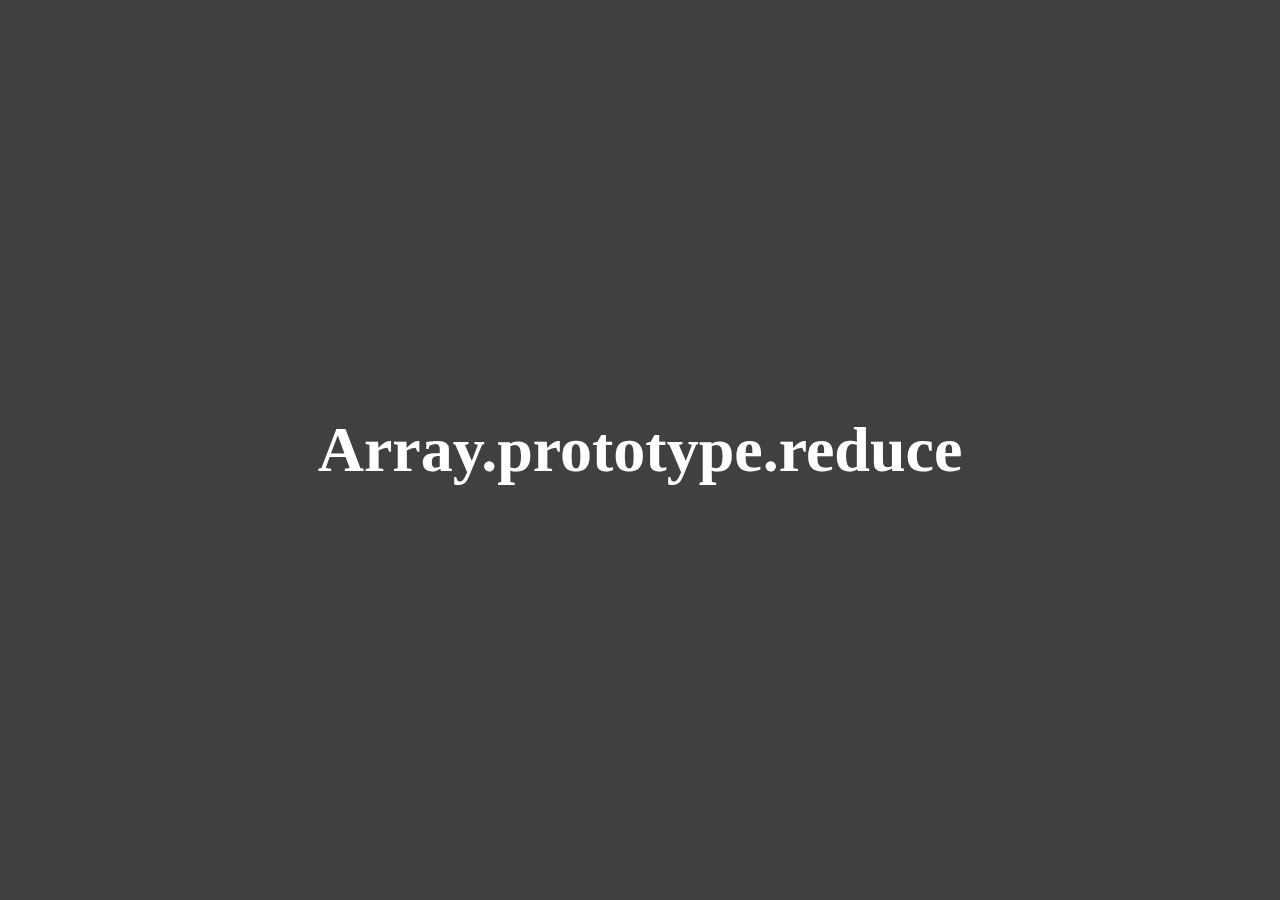
<file: Array-prototype-reduce/index.html>
<!DOCTYPE html>
<html lang="en">
<head>
  <meta charset="UTF-8">
  <meta name="viewport" content="width=device-width, initial-scale=1.0">
  <title>Array.prototype.reduce</title>
  <link rel="stylesheet" href="style.css">
</head>
<body>
  <h1>Array.prototype.reduce</h1>

  <script src="script.js"></script>
</body>
</html>
</file>
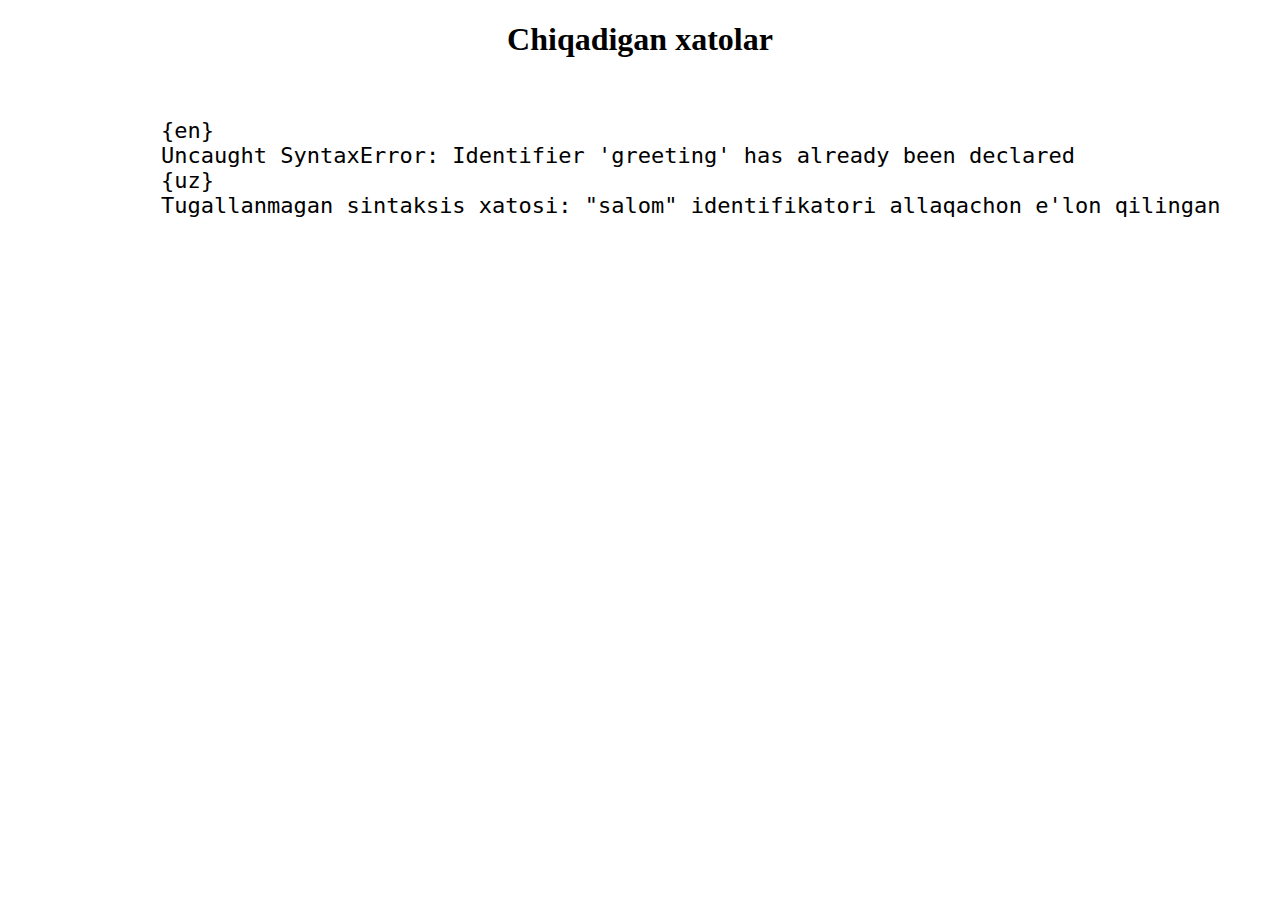
<file: Errors/index.html>
<!DOCTYPE html>
<html lang="en">
<head>
  <meta charset="UTF-8">
  <meta name="viewport" content="width=device-width, initial-scale=1.0">
  <title>Errors</title>
  <style>
    h1 {
      text-align: center;
    }
    pre {
      margin-top: 60px;
      margin-left: 100px;
      font-size: 22px;
    }
  </style>
</head>
<body>
  <h1>Chiqadigan xatolar</h1>
  <pre>
    {en}
    Uncaught SyntaxError: Identifier 'greeting' has already been declared
    {uz}
    Tugallanmagan sintaksis xatosi: "salom" identifikatori allaqachon e'lon qilingan

    
  </pre>
</body>
</html>
</file>
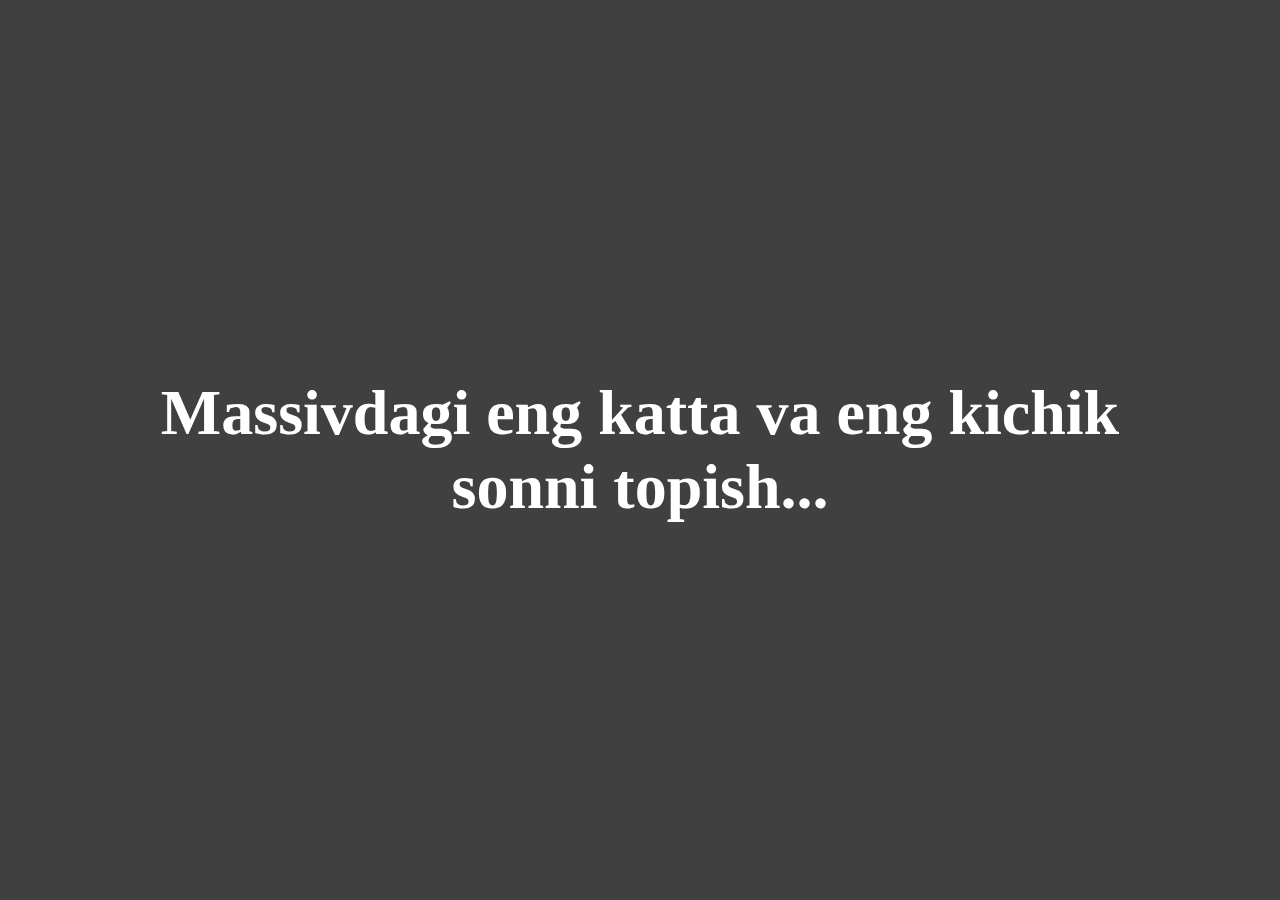
<file: Katta~Kichi-Array-Massivini-aniqlash/index.html>
<!DOCTYPE html>
<html lang="en">
<head>
  <meta charset="UTF-8">
  <meta name="viewport" content="width=device-width, initial-scale=1.0">
  <title>JavaScript</title>
  <link rel="stylesheet" href="style.css">
</head>
<body>
  <h1>Massivdagi eng katta va eng kichik sonni topish...</h1>


  <script src="script.js"></script>

</body>
</html>
</file>
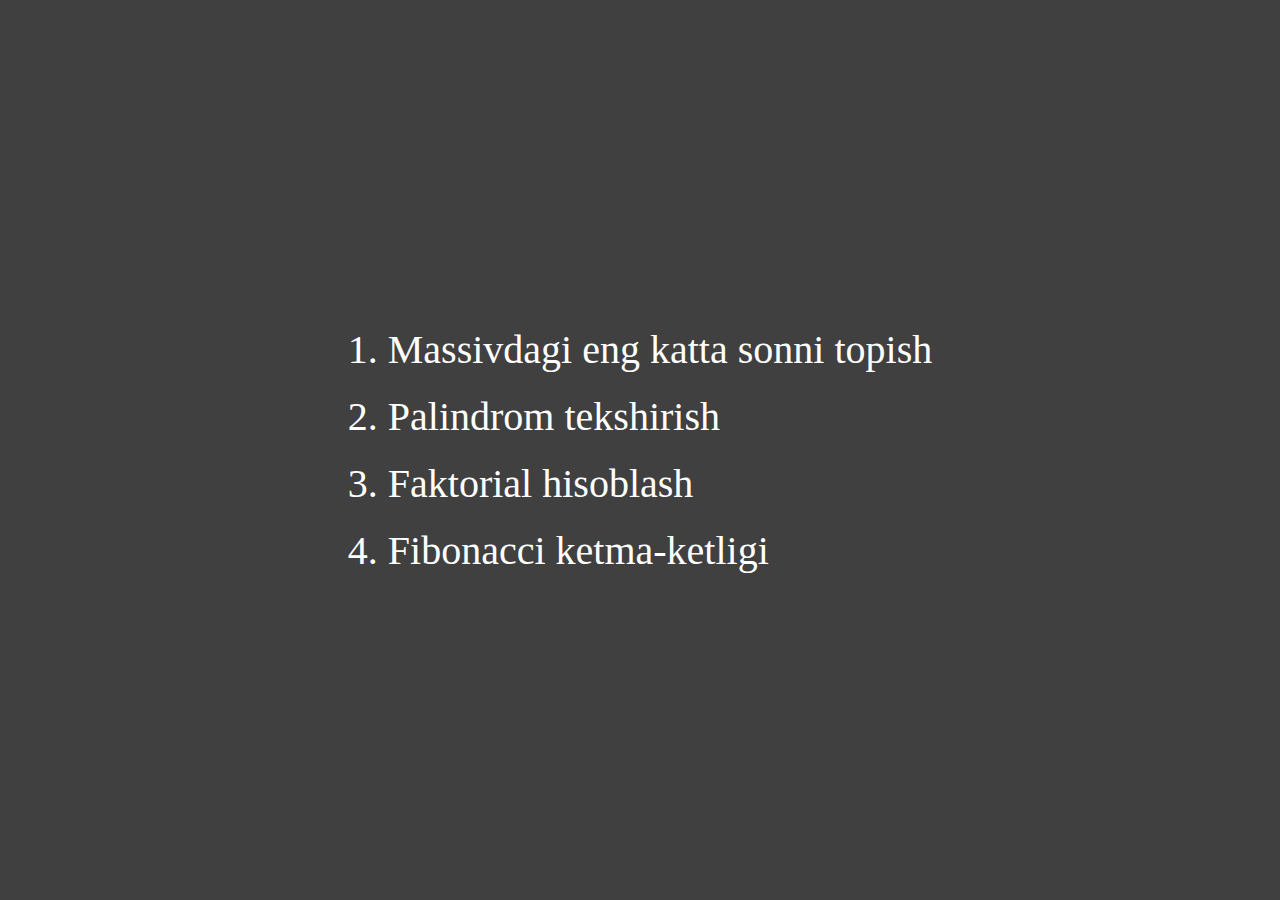
<file: JavaScript-tilida-Algoritmik-Masalalar/1-Oson-daraja-masalalari/index.html>
<!DOCTYPE html>
<html lang="en">
<head>
  <meta charset="UTF-8">
  <meta name="viewport" content="width=device-width, initial-scale=1.0">
  <title>Oson daraja masalalari</title>
  <link rel="stylesheet" href="style.css">
</head>
<body>
  <ul>
    <li>1. Massivdagi eng katta sonni topish</li>
    <li>2. Palindrom tekshirish</li>
    <li>3. Faktorial hisoblash</li>
    <li>4. Fibonacci ketma-ketligi</li>
  </ul>

  <script src="script.js"></script>
</body>
</html>
</file>
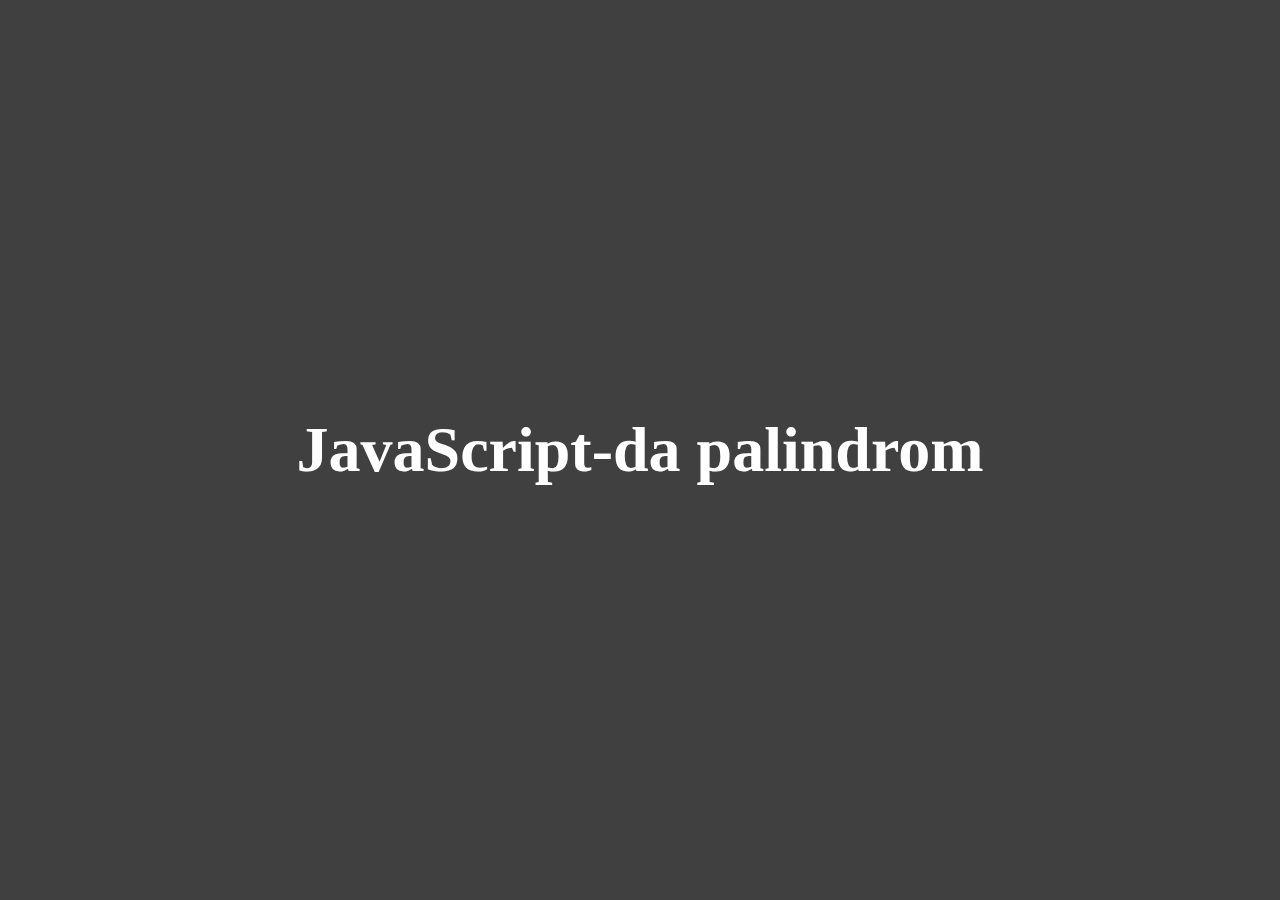
<file: JavaScript-tilida-Algoritmik-Masalalar/6-JavaScript-da-palindrom/index.html>
<!DOCTYPE html>
<html lang="en">
<head>
  <meta charset="UTF-8">
  <meta name="viewport" content="width=device-width, initial-scale=1.0">
  <title>JavaScript-da palindrom</title>
  <link rel="stylesheet" href="style.css">
</head>
<body>
  <h1>JavaScript-da palindrom</h1>

  <script src="script.js"></script>
</body>
</html>
</file>
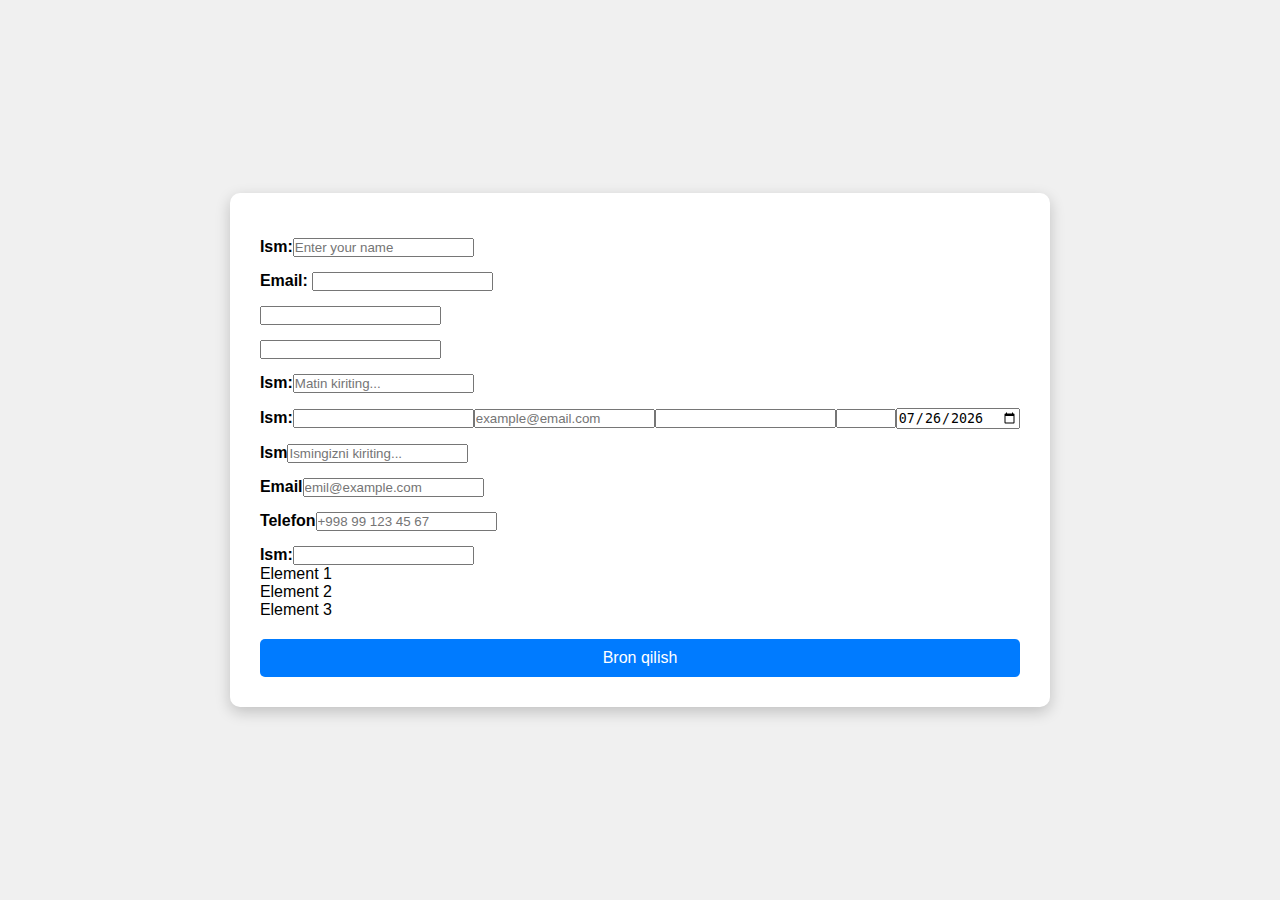
<file: N1-JavaScript/JavaScript yordamida label elementiga input qo'shish - To'liq-qo'llanma/index.html>
<!DOCTYPE html>
<html lang="en">

<head>
  <meta charset="UTF-8">
  <meta name="viewport" content="width=device-width, initial-scale=1.0">
  <title>JavaScript yordamida label elementiga input qo'shish - To'liq qo'llanma</title>
  <link rel="stylesheet" href="style.css">
</head>

<body>

  <div class="container">
    <h2 id="title"></h2>

    <div id="message"></div>
    <form id="form">
      <label id="myLabel">Ism:</label>
      <label class="my-label-class"></label>
      <label class="form-label"></label>
      <label class="form-label"></label>
      <label id="my-label">Ism:</label>
      <label id="insert-label">Ism:</label>
    </form>
    <form id="form-container"></form>
    <label id="my-Label">Ism:</label>

    <div class="my-class"></div>
    <div class="my-class"></div>
    <div class="my-class"></div>
    <div id="myGrid"></div>
    <button id="btn">Bron qilish</button>
  </div>

  <script src="script.js"></script>
</body>

</html>
</file>
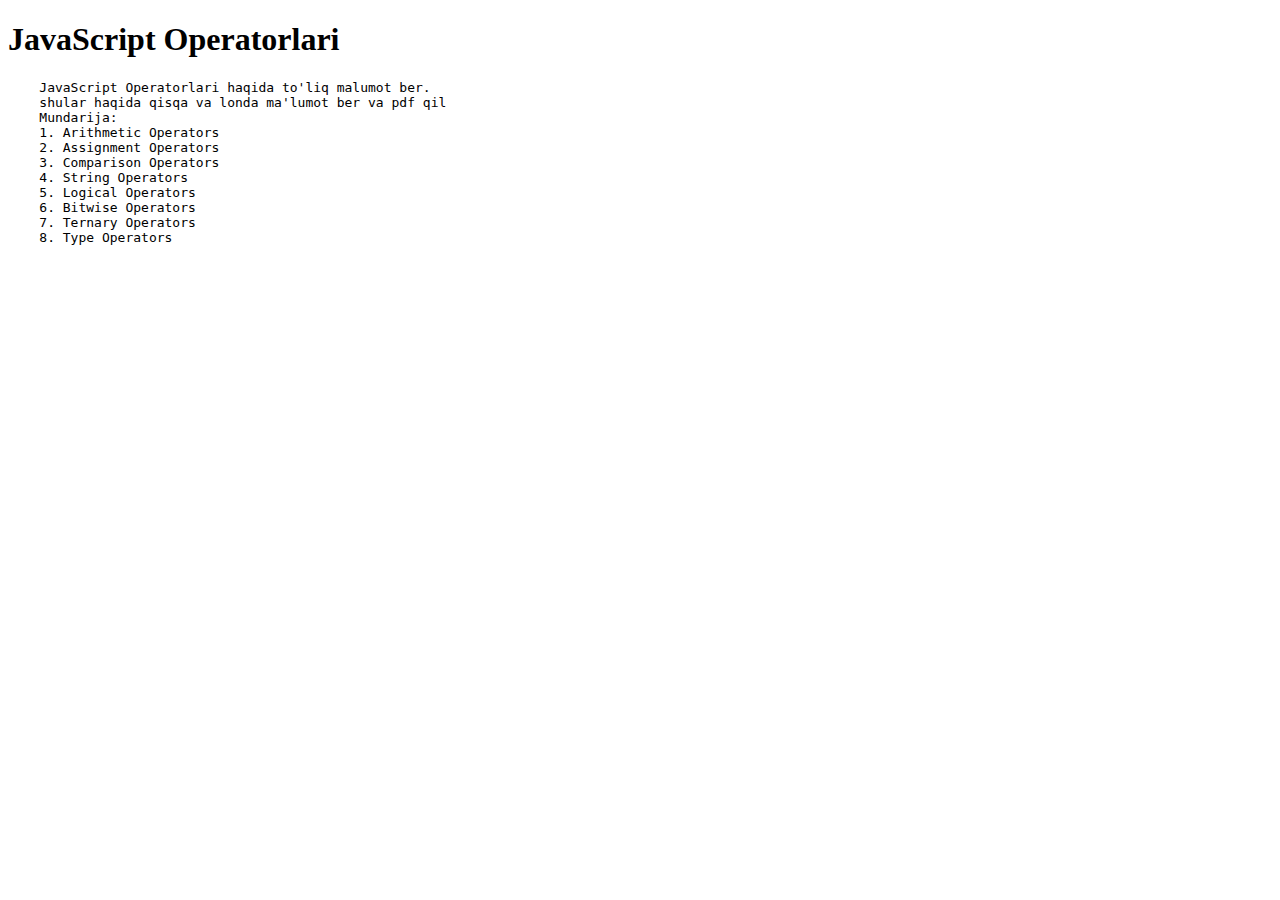
<file: N1-JavaScript/JS Operators/index.html>
<!DOCTYPE html>
<html lang="en">
<head>
  <meta charset="UTF-8">
  <meta name="viewport" content="width=device-width, initial-scale=1.0">
  <title>JavaScript Operatorlar</title>
</head>
<body>
  <h1>JavaScript Operatorlari</h1>
  <pre>
    JavaScript Operatorlari haqida to'liq malumot ber.
    shular haqida qisqa va londa ma'lumot ber va pdf qil
    Mundarija:
    1. Arithmetic Operators
    2. Assignment Operators
    3. Comparison Operators
    4. String Operators
    5. Logical Operators
    6. Bitwise Operators
    7. Ternary Operators
    8. Type Operators
  </pre>
  
</body>
</html>
</file>
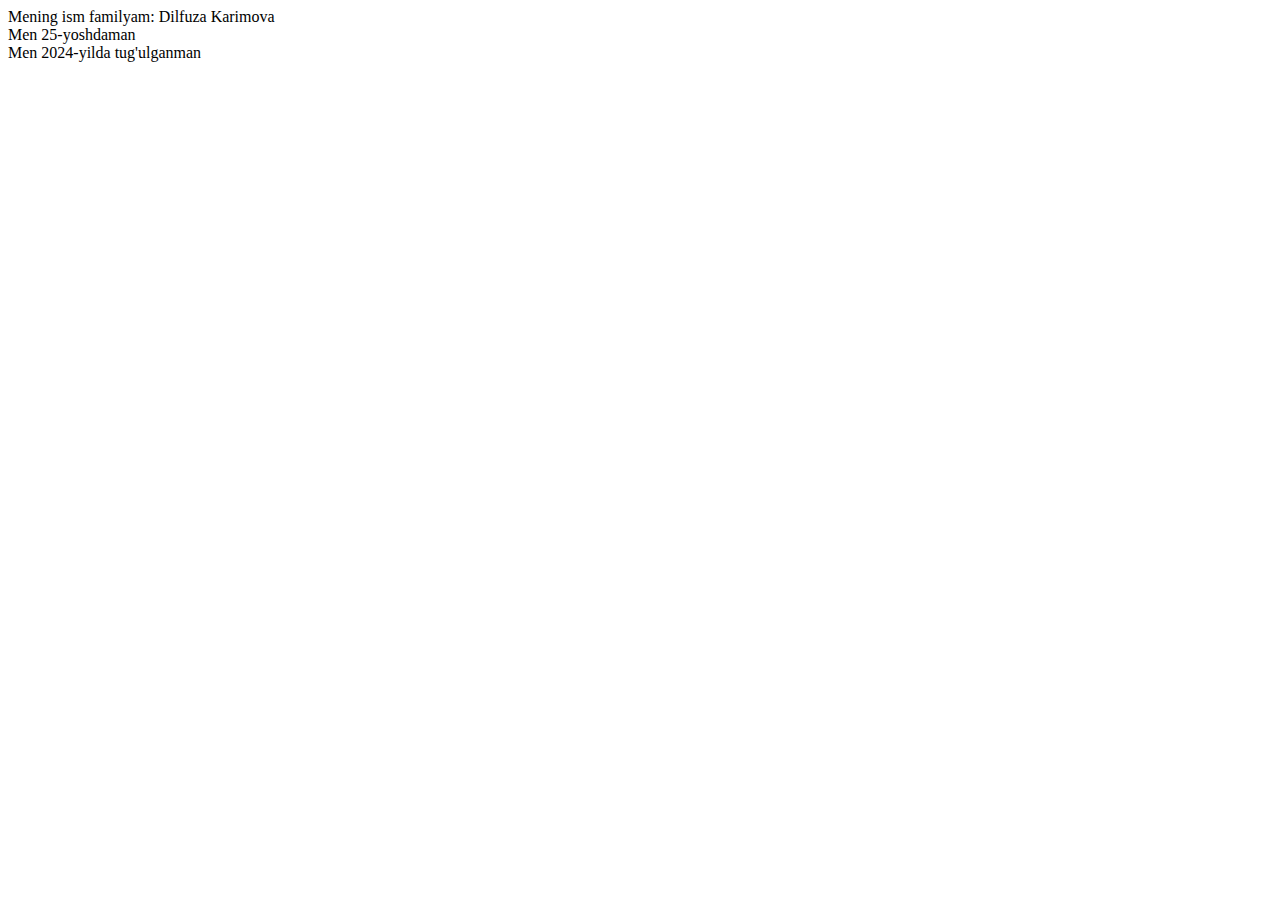
<file: N1-JavaScript/JS Variables/index.html>
<!DOCTYPE html>
<html lang="en">
<head>
  <meta charset="UTF-8">
  <meta name="viewport" content="width=device-width, initial-scale=1.0">
  <title>JS Variables</title>
</head>
<body>
  
  <script src="script.js"></script>
</body>
</html>
</file>
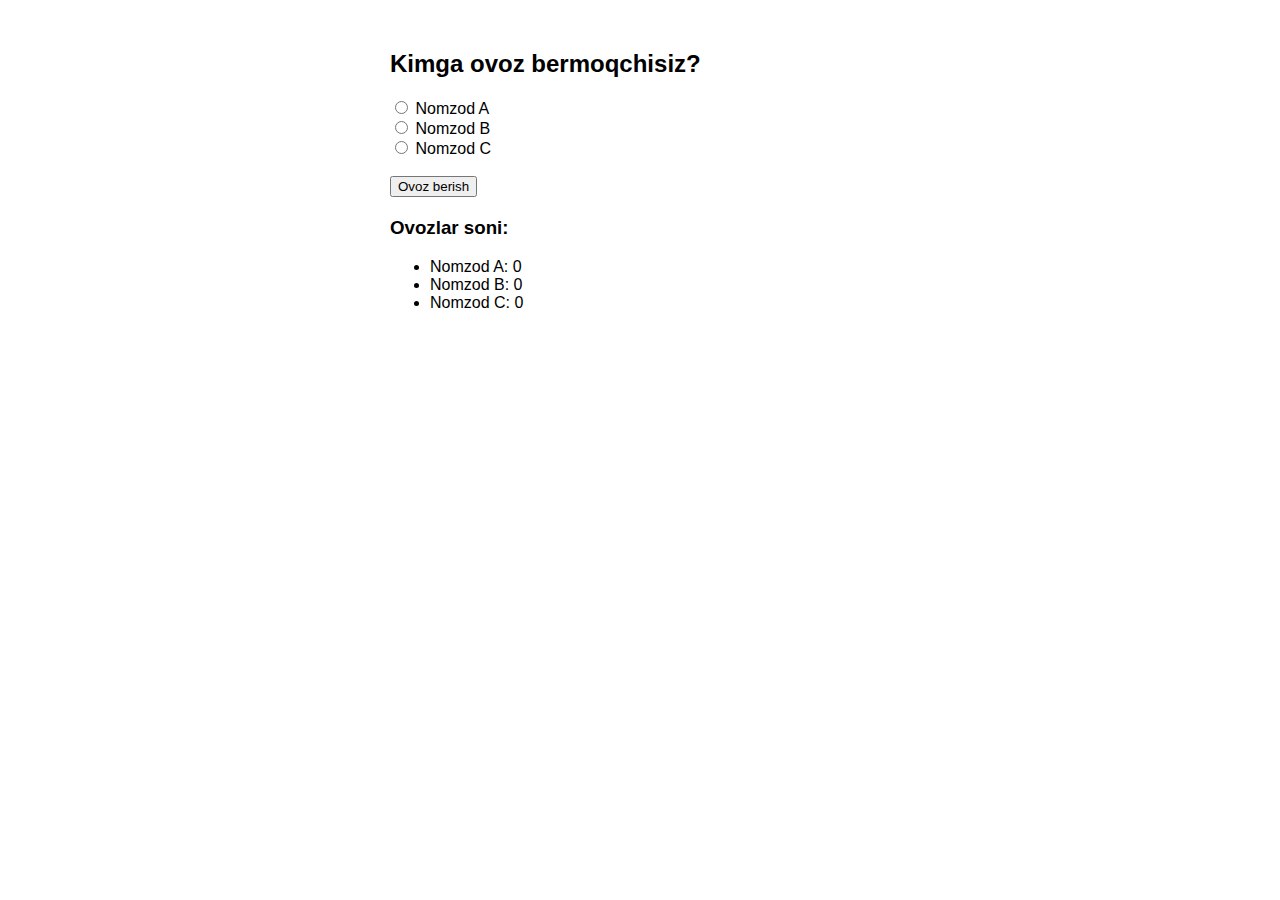
<file: N1-JavaScript/JS Operators/Logical-Operators/index.html>
<!DOCTYPE html>
<html lang="uz">
<head>
  <meta charset="UTF-8">
  <title>Ovoz berish tizimi</title>
  <style>
    body {
      font-family: Arial;
      max-width: 500px;
      margin: 50px auto;
    }
    .message {
      margin-top: 20px;
      font-weight: bold;
    }
  </style>
</head>
<body>

  <h2>Kimga ovoz bermoqchisiz?</h2>

  <form id="voteForm">
    <label><input type="radio" name="candidate" value="A"> Nomzod A</label><br>
    <label><input type="radio" name="candidate" value="B"> Nomzod B</label><br>
    <label><input type="radio" name="candidate" value="C"> Nomzod C</label><br><br>
    <button type="submit">Ovoz berish</button>
  </form>

  <div class="message" id="message"></div>

  <h3>Ovozlar soni:</h3>
  <ul id="results">
    <li>Nomzod A: <span id="countA">0</span></li>
    <li>Nomzod B: <span id="countB">0</span></li>
    <li>Nomzod C: <span id="countC">0</span></li>
  </ul>

  <script>
    const form = document.getElementById('voteForm');
    const message = document.getElementById('message');
    const results = {
      A: document.getElementById('countA'),
      B: document.getElementById('countB'),
      C: document.getElementById('countC'),
    };

    // Ovozlar localStorage'dan o'qiladi yoki boshlang'ich qiymatga o'rnatiladi
    let votes = JSON.parse(localStorage.getItem('votes')) || { A: 0, B: 0, C: 0 };

    // Ovozlar sonini ekranga chiqarish
    function displayVotes() {
      results.A.textContent = votes.A;
      results.B.textContent = votes.B;
      results.C.textContent = votes.C;
    }

    // Dastlabki holatni chiqarish
    displayVotes();

    // Foydalanuvchi allaqachon ovoz berganmi?
    const hasVoted = localStorage.getItem('hasVoted');
    // delete hasVoted;

    if (hasVoted) {
      message.textContent = "❗ Siz allaqachon ovoz bergansiz.";
      form.style.display = "none";
    }

    form.addEventListener('submit', function (e) {
      e.preventDefault();

      const selected = document.querySelector('input[name="candidate"]:checked');

      if (!selected) {
        message.textContent = "Iltimos, nomzod tanlang.";
        return;
      }

      const candidate = selected.value;

      // Ovoz qo‘shish
      votes[candidate]++;
      localStorage.setItem('votes', JSON.stringify(votes));
      localStorage.setItem('hasVoted', true);

      message.textContent = "✅ Ovoz uchun rahmat!";
      form.style.display = "block";

      displayVotes();
    });
  </script>

</body>
</html>
</file>
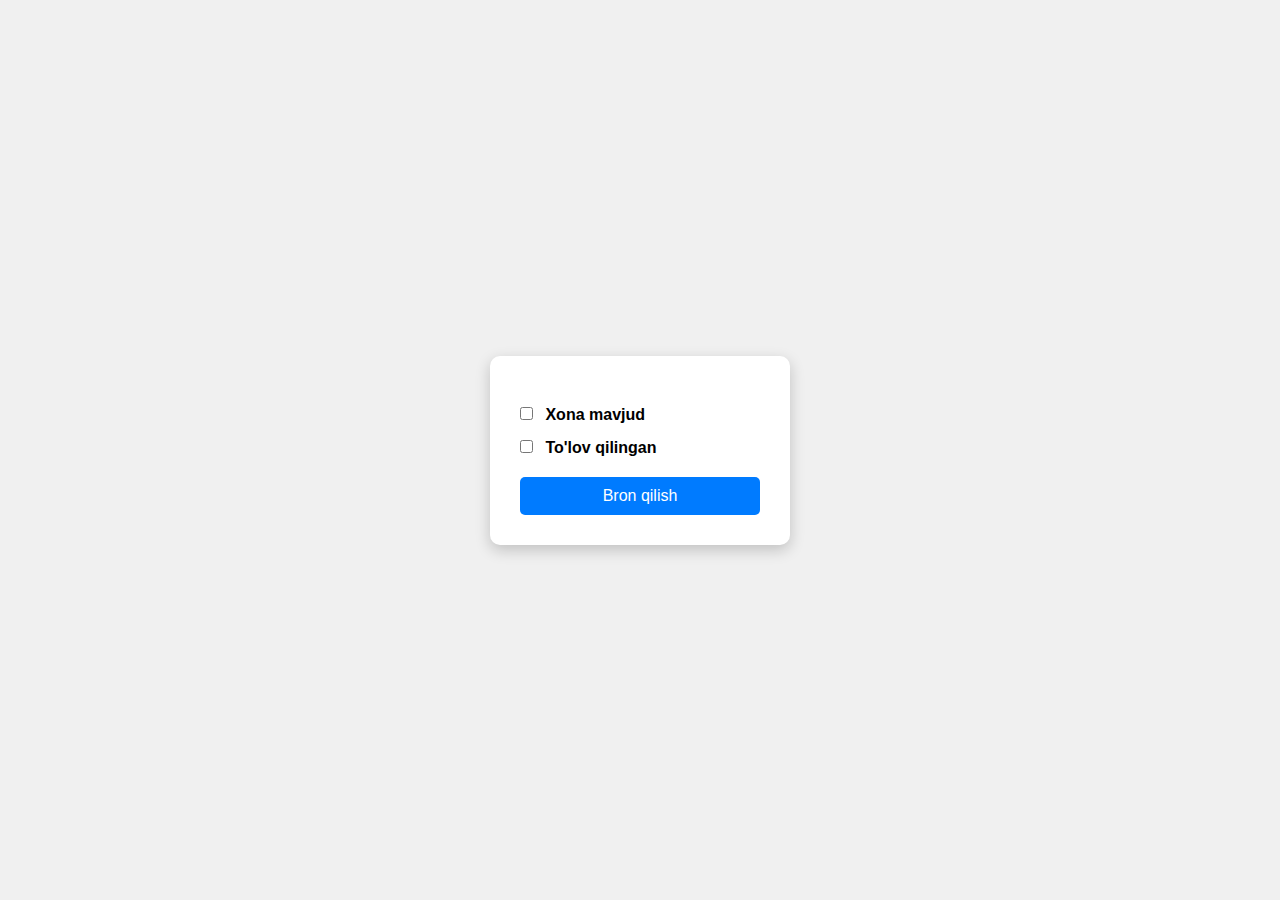
<file: N1-JavaScript/JS Operators/Logical-Operators/JavaScript Advanced Conditional Statements - 30 Problems/Mehmonxona bron qilish/index.html>
<!DOCTYPE html>
<html lang="en">
<head>
  <meta charset="UTF-8">
  <meta name="viewport" content="width=device-width, initial-scale=1.0">
  <title>Mehmonxona bron qilish</title>
  <link rel="stylesheet" href="style.css">
</head>
<body>
  <div class="container">
    <h2 id="title"></h2>
    <div id="message"></div>
    <div class="contents">
      <label>
        <input type="checkbox" id="roomAvailable">
        Xona mavjud
      </label>
      <label>
      <input type="checkbox" id="paymentMade">
      To'lov qilingan
    </label>
    </div>
    <button id="btn">Bron qilish</button>

  </div>

  <script src="script.js"></script>
</body>
</html>
</file>
<file: Array-prototype-reduce/style.css>
* {
  margin: 0;
  padding: 0;
  box-sizing: border-box;
}

body {
  display: flex;
  align-items: center;
  justify-content: center;
  height: 100vh;
  width: 100%;
  background-color: #404040;
  color: white;
  font-size: 32px;
  padding: 0 100px;
}
h1 {
  text-align: center;
}
</file>
<file: Katta~Kichi-Array-Massivini-aniqlash/style.css>
* {
  margin: 0;
  padding: 0;
  box-sizing: border-box;
}

body {
  display: flex;
  align-items: center;
  justify-content: center;
  height: 100vh;
  width: 100%;
  background-color: #404040;
  color: white;
  font-size: 32px;
  padding: 0 100px;
}
h1 {
  text-align: center;
}
</file>
<file: JavaScript-tilida-Algoritmik-Masalalar/1-Oson-daraja-masalalari/style.css>
* {
  margin: 0;
  padding: 0;
  box-sizing: border-box;
  list-style: none;
}

body {
  display: flex;
  align-items: center;
  justify-content: center;
  height: 100vh;
  width: 100%;
  background-color: #404040;
  color: white;
  font-size: 32px;
  padding: 0 100px;
}
ul {
  display: flex;
  flex-direction: column;
  gap: 20px;
}
li {
  font-size: 40px;
}
</file>
<file: JavaScript-tilida-Algoritmik-Masalalar/6-JavaScript-da-palindrom/style.css>
* {
  margin: 0;
  padding: 0;
  box-sizing: border-box;
}

body {
  display: flex;
  align-items: center;
  justify-content: center;
  height: 100vh;
  width: 100%;
  background-color: #404040;
  color: white;
  font-size: 32px;
  padding: 0 100px;
}
h1 {
  text-align: center;
}
</file>
<file: N1-JavaScript/JavaScript yordamida label elementiga input qo'shish - To'liq-qo'llanma/style.css>
* {
  margin    : 0;
  padding   : 0;
  box-sizing: border-box;
}

body {
  font-family     : Arial, sans-serif;
  background-color: #f0f0f0;
  display         : flex;
  justify-content : center;
  align-items     : center;
  height          : 100vh;
}

.container {
  background   : white;
  padding      : 30px;
  border-radius: 10px;
  box-shadow   : 0 5px 15px rgba(0, 0, 0, 0.2);
  min-width    : 300px;
}

h2 {
  text-align: center;
  color     : #333;
}

label {
  display    : block;
  margin-top : 15px;
  font-weight: bold;
}



button {
  margin-top   : 20px;
  width        : 100%;
  padding      : 10px;
  background   : #007BFF;
  color        : white;
  border       : none;
  border-radius: 5px;
  font-size    : 16px;
  cursor       : pointer;
}

button:hover {
  background: #0056b3;
}
</file>
<file: N1-JavaScript/JS Operators/Logical-Operators/JavaScript Advanced Conditional Statements - 30 Problems/Mehmonxona bron qilish/style.css>
* {
  margin    : 0;
  padding   : 0;
  box-sizing: border-box;
}

body {
  font-family     : Arial, sans-serif;
  background-color: #f0f0f0;
  display         : flex;
  justify-content : center;
  align-items     : center;
  height          : 100vh;
}

.container {
  background   : white;
  padding      : 30px;
  border-radius: 10px;
  box-shadow   : 0 5px 15px rgba(0, 0, 0, 0.2);
  min-width    : 300px;
}

h2 {
  text-align: center;
  color     : #333;
}

label {
  display    : block;
  margin-top : 15px;
  font-weight: bold;
}

input[type="checkbox"] {
  margin-right: 8px;
}

button {
  margin-top   : 20px;
  width        : 100%;
  padding      : 10px;
  background   : #007BFF;
  color        : white;
  border       : none;
  border-radius: 5px;
  font-size    : 16px;
  cursor       : pointer;
}

button:hover {
  background: #0056b3;
}

#message {
  margin-top : 20px;
  text-align : center;
  font-weight: bold;
  color      : green;
}

.error {
  color: red;
}
</file>
